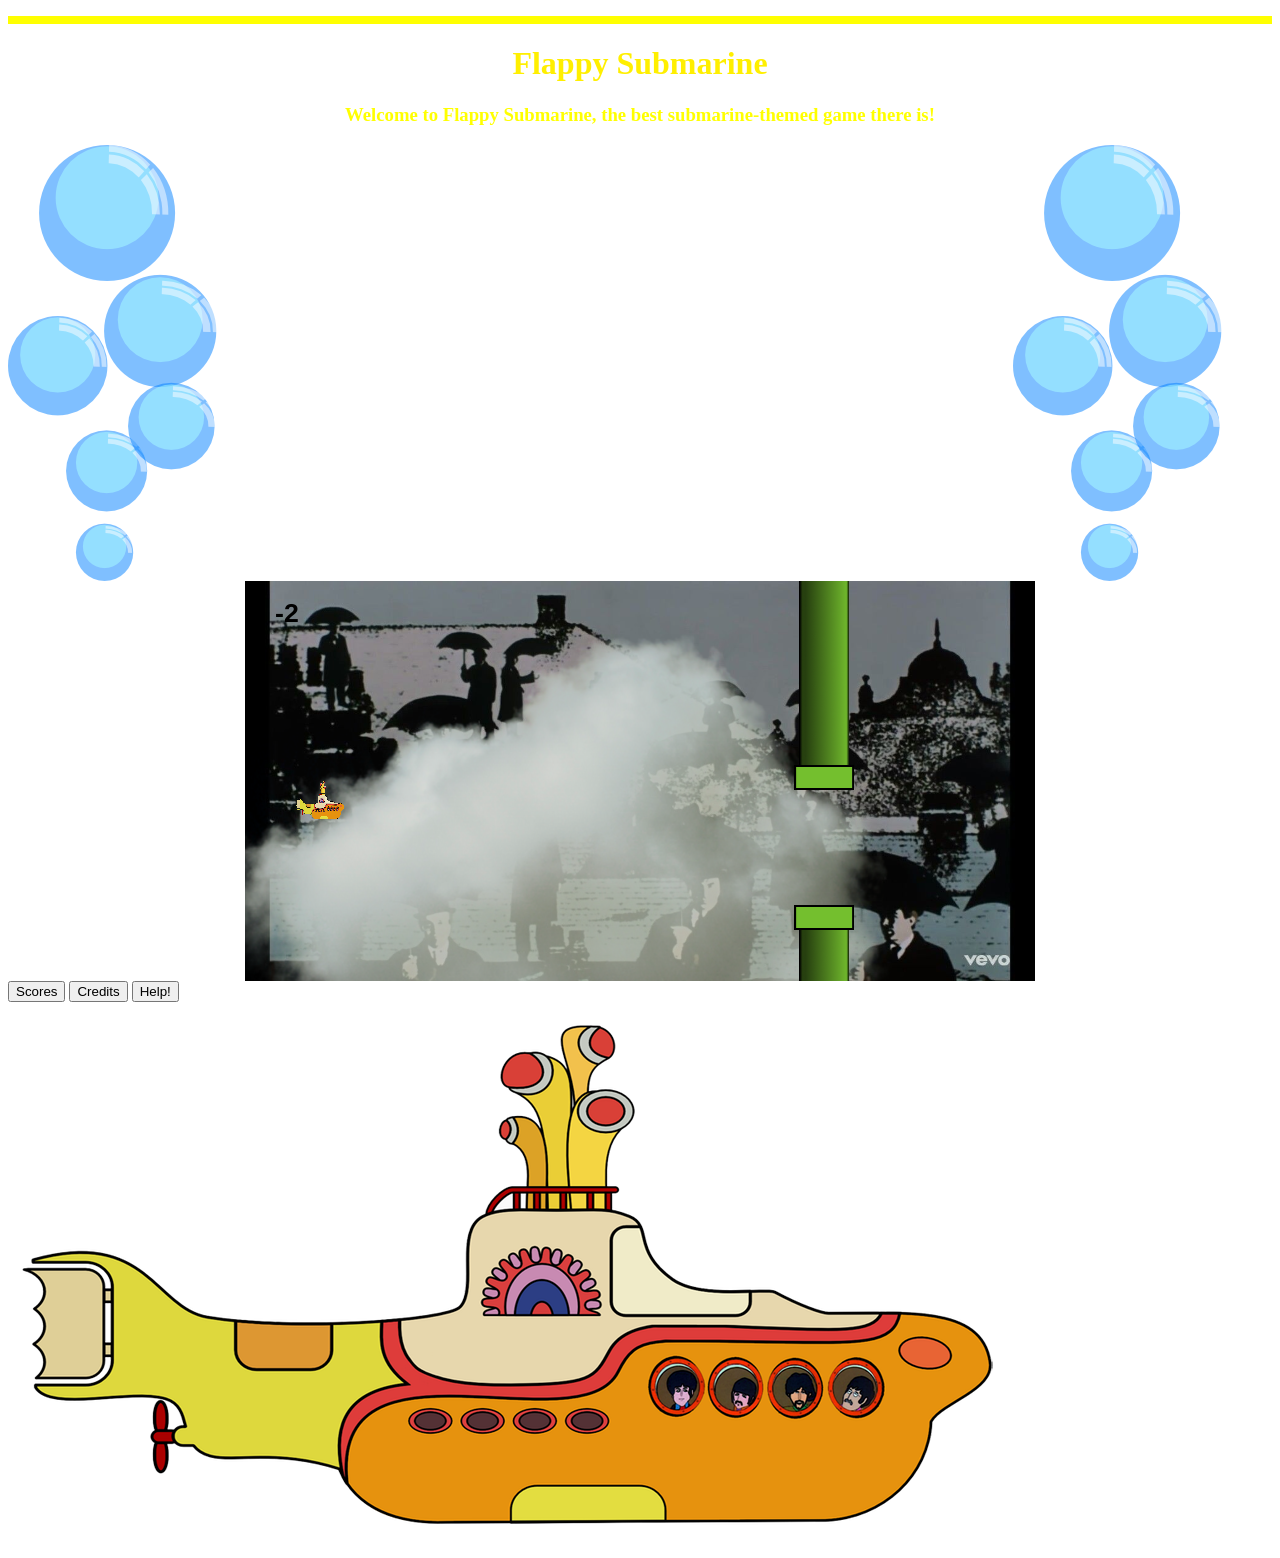
<file: webapp-flappy-master/pages/index.html>
<!DOCTYPE html>
<html>

<head>
  <p id=text><title>Flappy Submarine</title></p>
  <link rel="stylesheet" href="../assets/style.css"/>
  <style>
    body {
      background-image: url("https://gohillorthodontics.com/wp-content/uploads/2015/12/167080-blue-gradient-background-desktop-wallpaper-1600x1200.jpg")

    }
    body {
      color: yellow
    }
  </style>
</head>

<body>
  <h1 font-size: 100px; font-style: italic; font-family: Montserrat, "Lucida Bright", Lucida Bright, Arial,serif,>Flappy Submarine</h1>
  <h3 align= "center">Welcome to Flappy Submarine, the best submarine-themed game there is!</h3>
  <div class="container">
    <div class="row">
      <div class="col-md-4">
        <p>
            <img src="../assets/bubbles.png" class="img-rounded img-responsive" align="right">
        </p>
        <p>
            <img src="../assets/bubbles.png" class="img-rounded img-responsive" align="left">
        </p>
      </div>
      <div id="game" align="middle"> </div>
      <div class="row">
        <button type=button class="btn btn-default" id="scoresbtn">Scores</button>
        <button type=button class="btn btn-default" id="creditsbtn">Credits</button>
        <button type=button class="btn btn-default" id="helpbtn">Help!</button>
      </div>
      <div id="content"></div>
      <p>
          <img src="../assets/ys2.png" class="img-rounded img-responsive" align="middle">
      </p>
    </div>
  <script type="text/javascript" src="../lib/jquery.js"></script>
  <script type="text/javascript" src="../js/interactive.js"></script>

  <!-- <script type="text/javascript" src="../js/interactivity.js"></script> -->
  <script type="text/javascript" src="../lib/phaser.min.js"></script>
  <script type="text/javascript" src="../js/flappy.js"></script>

</div>

</body>
</html>
</file>
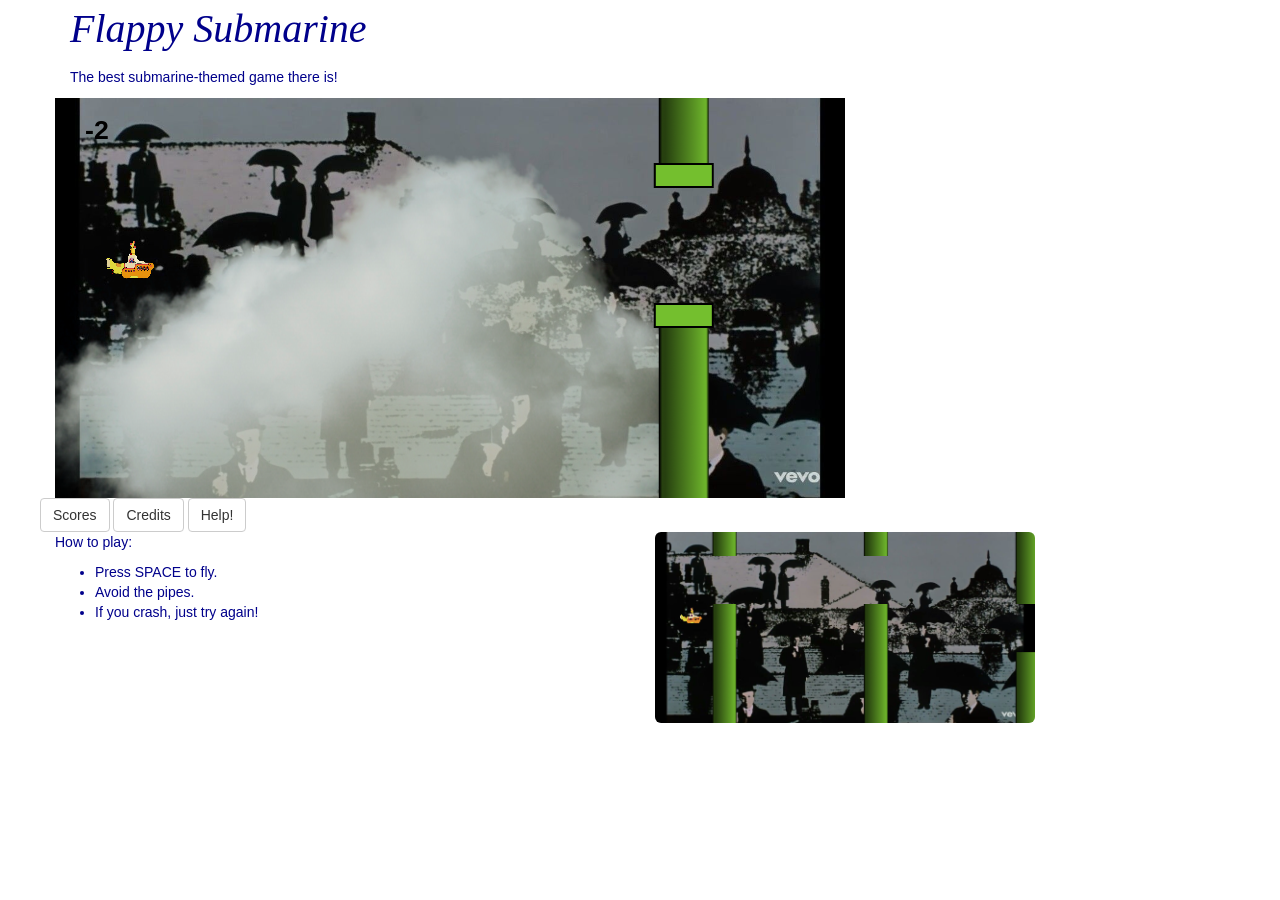
<file: webapp-flappy-master/pages/game.html>
<!DOCTYPE html>

<html>
<head>
   <title>Flappy Submarine</title>
  <link rel="stylesheet" href="../lib/bootstrap.css" />
<style>
  body {
    background-image: url("https://www.stickpng.com/assets/images/5863ec2c7d90850fc3ce2968.png")

  }
  body {
    color: darkblue
  }
</style>
</head>

<body>
  <div class="container">
    <p style = "font-family:georgia,garamond,serif;font-size:40px;font-style:italic;">

    Flappy Submarine
    <p>The best submarine-themed game there is!</p>

      </p>
    <div class="row">

      <div class="col-md-6">

      </div>
      <div id="game"> </div>


      <div class="row">
        <button type=button class="btn btn-default" id="scoresbtn">Scores</button>
        <button type=button class="btn btn-default" id="creditsbtn">Credits</button>
        <button type=button class="btn btn-default" id="helpbtn">Help!</button>
      <div>
        <div id="content">
        </div>
      </div>
      <div class="col-md-6">
          <p>How to play:</p>
          <ul>
            <li>Press SPACE to fly.</li>
            <li>Avoid the pipes.</li>
            <li>If you crash, just try again!
          </ul>
      </div>
      <div class="row">

          <div class="col-md-4">
              <img src="../assets/screenshot2.png" class="img-rounded img-responsive" />
          </div>

        </div>
    </div>
  </div>

  <script type="text/javascript" src="../lib/phaser.min.js"></script>
  <script type="text/javascript" src="../js/flappy.js"></script>
  <script type="text/javascript" src="../js/script.js"></script>
  <script type="text/javascript" src="../lib/jquery.js"></script>
 <script type="text/javascript" src="../js/interactivity.js"></script>

</body>
</html>
</file>
<file: webapp-flappy-master/assets/style.css>
h1 {
    color: #ffef00;
    text-align: center;
}
h3 {
    color: #ffef00
    text-align: center;
}

.score {
    color: gray;
}

.gold {
    color: gold;
}
#text {
  text-align: center;
  border: 4px solid yellow;
}
</file>
